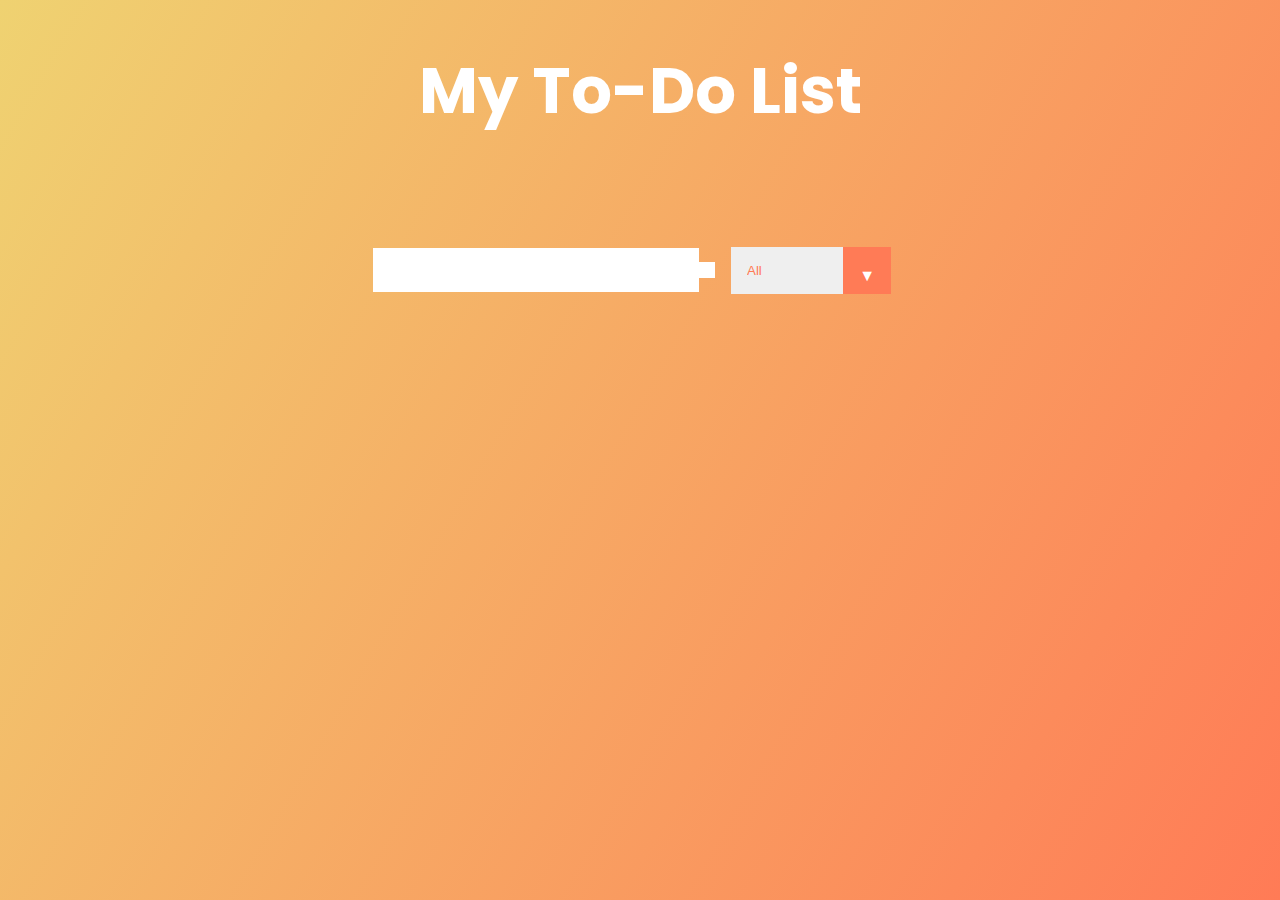
<file: 19-Vanilla JS Todo List/index.html>
<!DOCTYPE html>
<html lang="en">
	<head>
		<meta charset="UTF-8" />
		<meta http-equiv="X-UA-Compatible" content="IE=edge" />
		<meta name="viewport" content="width=device-width, initial-scale=1.0" />
		<link rel="preconnect" href="https://fonts.gstatic.com" />
		<link
			href="https://fonts.googleapis.com/css2?family=Poppins&display=swap"
			rel="stylesheet"
		/>
		<link
			rel="stylesheet"
			href="https://cdnjs.cloudflare.com/ajax/libs/font-awesome/5.15.3/css/all.min.css"
			integrity="sha512-iBBXm8fW90+nuLcSKlbmrPcLa0OT92xO1BIsZ+ywDWZCvqsWgccV3gFoRBv0z+8dLJgyAHIhR35VZc2oM/gI1w=="
			crossorigin="anonymous"
		/>
		<link rel="stylesheet" href="style.css" />
		<title>Document</title>
	</head>
	<body>
		<header><h1>My To-Do List</h1></header>
		<form action="">
			<input type="text" class="todo-input" />
			<button class="todo-btn" type="submit">
				<i class="fas fa-plus-square"></i>
			</button>
			<div class="select">
				<select name="todos" class="filter-todo">
					<option value="all">All</option>
					<option value="completed">Completed</option>
					<option value="uncompleted">Uncompleted</option>
				</select>
			</div>
		</form>
		<div class="todo-container">
			<ul class="todo-list"></ul>
		</div>

		<script src="./app.js"></script>
	</body>
</html>
</file>
<file: 19-Vanilla JS Todo List/style.css>
* {
	margin: 0;
	padding: 0;
	box-sizing: border-box;
}

body {
	background-image: linear-gradient(120deg, #efd271, #ff7b56);
	color: white;
	font-family: 'Poppins', sans-serif;
	min-height: 100vh;
}

header {
	font-size: 2rem;
}

header,
form {
	min-height: 20vh;
	display: flex;
	justify-content: center;
	align-items: center;
}

form input,
form button {
	padding: 0.5rem;
	font-size: 1.5rem;
	border: none;
	background: white;
}

form button {
	color: #ff7b56;
	/* cursor: pointer; */
	transition: all 0.3s ease;
}

form button:hover {
	background: #ff7b56;
	color: white;
}

.todo-container {
	display: flex;
	justify-content: center;
	align-items: center;
}

.todo-list {
	min-width: 30%;
	list-style: none;
}

.todo {
	display: flex;
	justify-content: space-between;
	align-items: center;
	margin: 0.5rem;
	background: white;
	color: black;
	font-size: 1.5rem;
	transition: all 0.5s ease;
}

.todo li {
	flex: 1;
}

.completed-btn,
.trash-btn {
	color: white;
	border: none;
	padding: 1rem;
	font-size: 1rem;
}

.completed-btn {
	background: rgb(103, 221, 103);
}
.trash-btn {
	background: rgb(212, 109, 109);
}
.trash-btn:hover {
	background: white;
	color: rgb(212, 109, 109);
}

.completed-btn:hover {
	background: white;
	color: rgb(103, 221, 103);
}

.todo-item {
	padding: 0rem 0.5rem;
}

.fa-check,
.fa-trash {
	pointer-events: none;
}

.completed {
	text-decoration: line-through;
	opacity: 0.5;
}

.fall {
	transform: translateX(20rem);
	opacity: 0;
}

select {
	-webkit-appearance: none;
	-moz-appearance: none;
	appearance: none;
	outline: none;
	box-shadow: none;
	border: none;
	padding: 1rem;
}

.select {
	margin: 1rem;
	position: relative;
	overflow: hidden;
}

select {
	color: #ff7b56;
	width: 10rem;
}

.select::after {
	content: '\25BC';
	position: absolute;
	background: #ff7b56;
	top: 0;
	right: 0;
	padding: 1rem;
	pointer-events: none;
	transition: all 0.3s ease;
}

.select:hover::after {
	background: white;
	color: #ff7b56;
}
</file>
